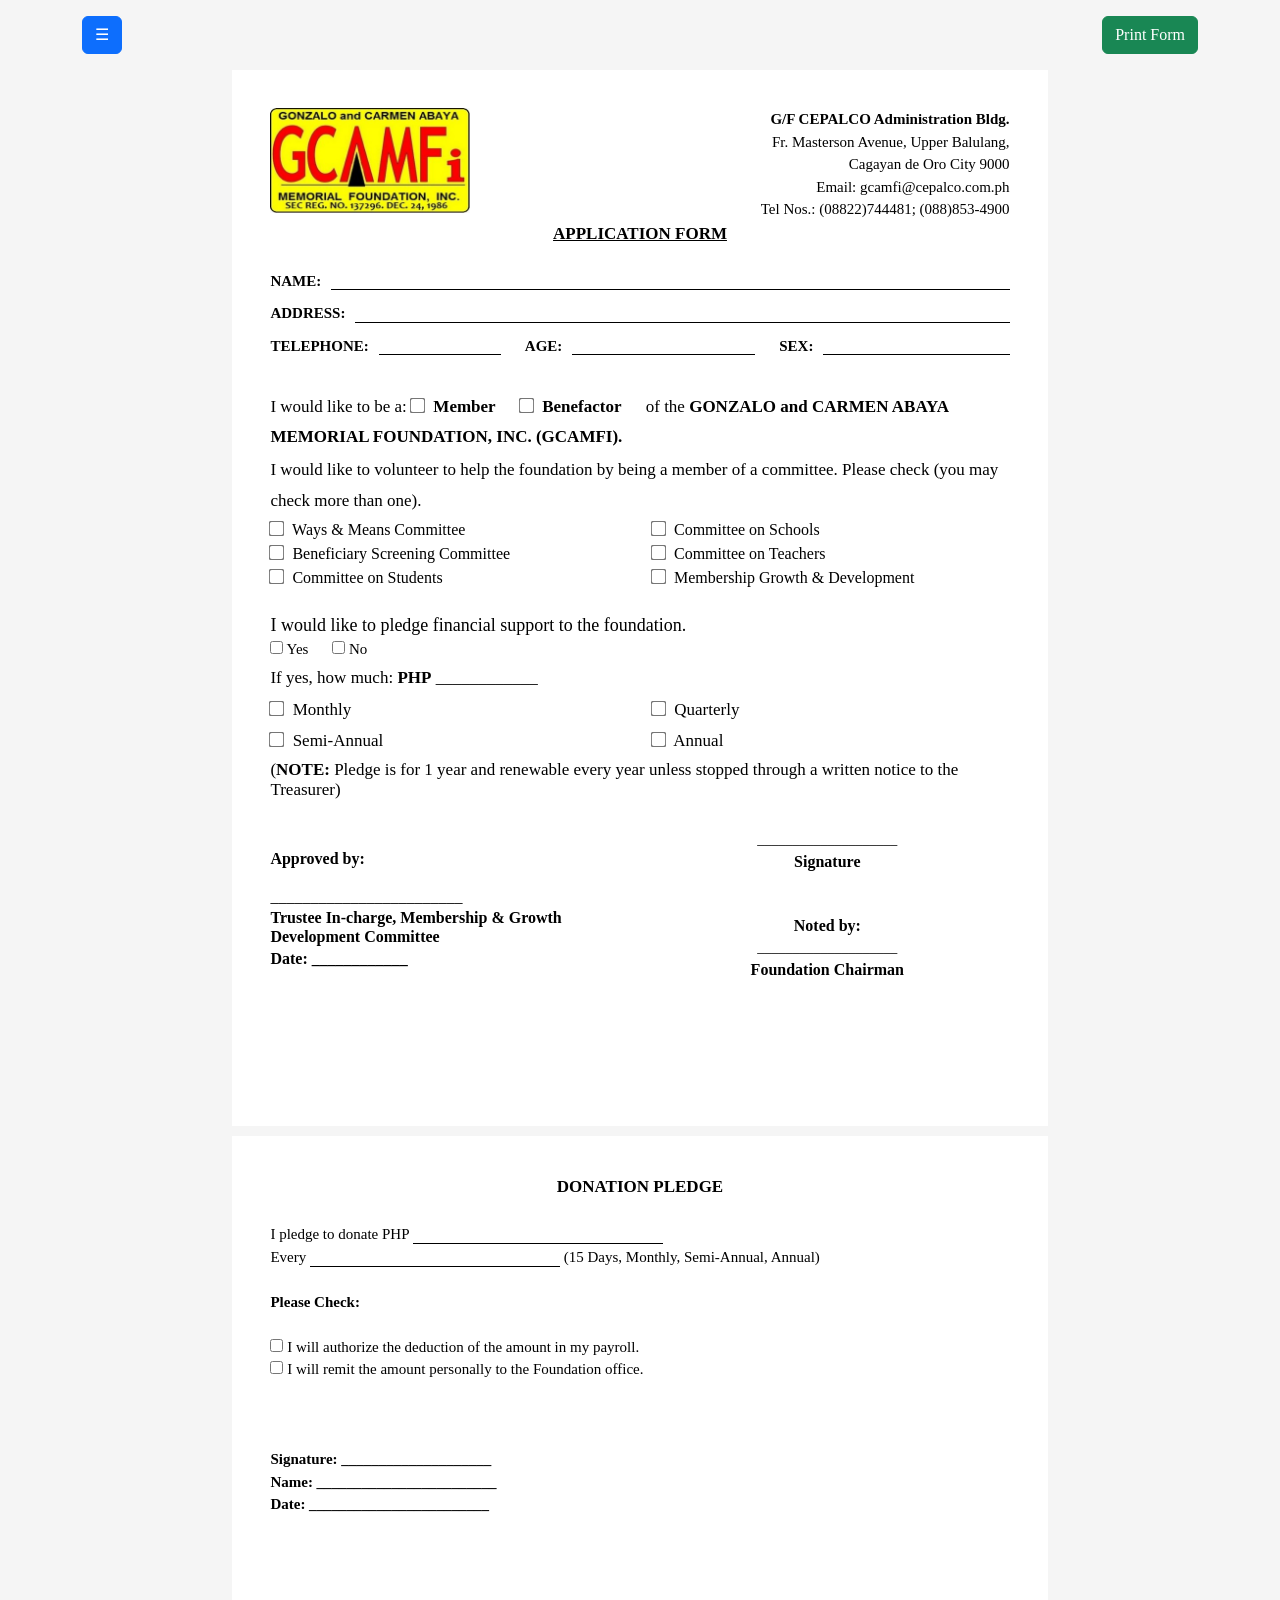
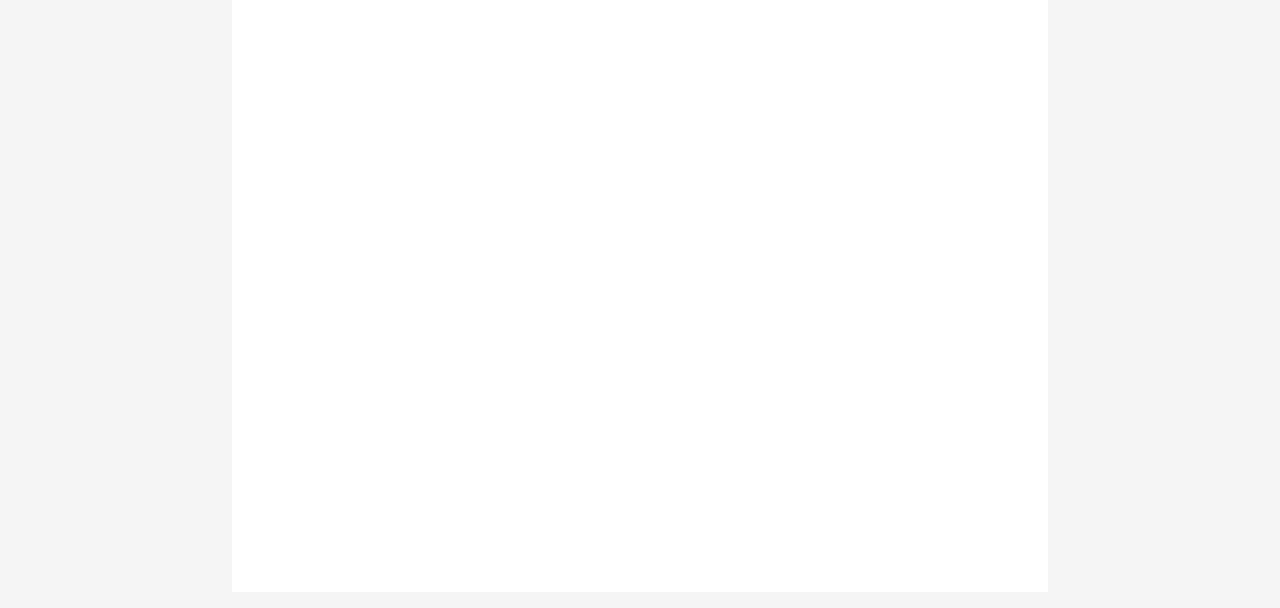
<file: application.html>
<?php include "session_check.php"; ?>

<!DOCTYPE html>
<html>
<head>
<title>GCAMFI Application Form</title>

<meta name="viewport" content="width=device-width, initial-scale=1.0">

<link href="https://cdn.jsdelivr.net/npm/bootstrap@5.3.3/dist/css/bootstrap.min.css" rel="stylesheet">

<style>

/* ===================== GLOBAL ===================== */

body {
    margin: 0;
    padding: 0;
    background: #f5f5f5;
    font-family: "Times New Roman", serif;
    font-size: 15px;
    color: #000;
}

/* ===================== PAGE ===================== */

.page {
    width: 8.5in;
    height: 11in;
    margin: 10px auto;
    padding: 0.4in;
    box-sizing: border-box;
    background: white;
    overflow: hidden;
}

/* ===================== TEXT ===================== */

h4 {
    font-size: 17px;
    font-weight: bold;
    margin: 3px 0;
}

p {
    margin: 2px 0;
    font-size: 14px;
    line-height: 1.2;
}

/* ===================== INPUT ===================== */

.line-input {
    font-family: "Times New Roman", serif;
    font-size: 13px;
    border: none;
    border-bottom: 1px solid black;
    height: 18px;
    width: 100%;
    padding: 0;
}

/* ===================== LIST ===================== */

.option-space {
    display: inline-block;
    margin-right: 20px; /* space between options */
}

.committee-list {
    font-size: 17px;
    line-height: 1.8; /* improves readability */
}

.committee-list input[type="checkbox"] {
    transform: scale(1.2); /* adjust size */
    margin-right: 5px;
}

/* =====================ALIGN =======================*/

.form-group-row {
    display: flex;
    align-items: center;
    gap: 10px; /* space between label and input */
    margin-bottom: 10px;
}

.line-input {
    flex: 1; /* input takes remaining space */
    border: none;
    border-bottom: 1px solid #000;
    outline: none;
    font-size: 14px;
}

/* ===================== BOXES ======================*/

.committee-box {
    font-size: 16px; /* change this */
}

.committee-box input[type="checkbox"] {
    transform: scale(1.2); /* adjust size */
    margin-right: 5px;
}

/*====================== PLEDGE TEXT ==================*/

.pledge-text {
    font-size: 18px; /* adjust as needed */
}

/*====================== TRUSTEE TEXT ====================*/

.trustee-text {
    font-size: 16px; /* adjust this */
}

/* ===================== NOTE ===================== */

.form-note {
    font-size: 17px;
    margin: 3px 0;
    line-height: 1.2;
}

/* ===================== SIGNATURE ===================== */

.print-signature {
    margin-top: 8px;
}

.sig-wrapper {
    display: flex;
    justify-content: space-between;
    gap: 10px;
}

.sig-box {
    width: 50%;
    font-size: 14px;
}

/* ===================== BUTTON ===================== */

.no-print {
    display: block;
}

/* ===================== PRINT FIX ===================== */

@media print {

    @page {
        size: 8.5in 11in;
        margin: 0;
    }

    html, body {
        width: 8.5in;
        height: 11in;
        margin: 0 !important;
        padding: 0 !important;
        background: white;
    }

    body {
        font-family: "Times New Roman", serif;
        font-size: 14px;
    }

    .container {
        width: 100% !important;
        max-width: 100% !important;
        margin: 0 !important;
        padding: 0 !important;
    }

    .page {
        width: 8.5in;
        height: 11in;
        margin: 0;
        padding: 0.35in;
        box-shadow: none;
        overflow: hidden;
        page-break-after: always;
    }

    .row {
        display: flex !important;
        flex-wrap: nowrap !important;
    }

    .col-md-6, .col-md-4 {
        flex: 1 !important;
        max-width: 100% !important;
    }

    .no-print {
        display: none !important;
    }

    * {
        box-sizing: border-box;
    }
}

</style>
</head>

<body>
<script src="https://cdn.jsdelivr.net/npm/bootstrap@5.3.3/dist/js/bootstrap.bundle.min.js"></script>
<div class="container mt-3 mb-3">

<!-- PRINT BUTTON -->
<div class="d-flex justify-content-between align-items-center mb-3 no-print">
    
    <button class="btn btn-primary" type="button"
        data-bs-toggle="offcanvas"
        data-bs-target="#sidebar">
        ☰
    </button>

    <button onclick="window.print()" class="btn btn-success">
        Print Form
    </button>

</div>

<!-- ================= SIDEBAR MENU ================= -->

<div class="offcanvas offcanvas-start" tabindex="-1" id="sidebar">
    <div class="offcanvas-header">
        <h5 class="offcanvas-title"><strong>Menu</strong></h5>
        <button type="button" class="btn-close" data-bs-dismiss="offcanvas"></button>
    </div>

    <div class="offcanvas-body">
    <a href="dashboard.php" class="btn btn-warning w-100 mb-2">Dashboard</a>
    <a href="index.php" class="btn btn-danger w-100 mb-2">Add Scholar</a>
    <a href="application.php" class="btn btn-info w-100 mb-2">Application Form</a>
    <a href="view.php" class="btn btn-secondary w-100 mb-2">View Records</a>
    <a href="logout.php" class="btn btn-dark w-100 mt-3">Logout</a>
</div>
</div>

<!-- ================= PAGE 1 ================= -->
<div class="page">

    <div class="row">
        <div class="col-md-6">
            <img src="gcamfi_logo.jpg" width="200">
        </div>

        <div class="col-md-6 text-end">
            <strong>G/F CEPALCO Administration Bldg.</strong><br>
            Fr. Masterson Avenue, Upper Balulang, 
            <br>Cagayan de Oro City 9000 <br>
            Email: gcamfi@cepalco.com.ph<br>
            Tel Nos.: (08822)744481; (088)853-4900
        </div>
    </div>

    <h4 class="text-center"><u>APPLICATION FORM</u></h4>

    <br>

   <div class="form-group-row">
    <strong>NAME:</strong>
    <input type="text" class="line-input">
</div>

<div class="form-group-row">
    <strong>ADDRESS:</strong>
    <input type="text" class="line-input">
</div>

<div class="row">
    <div class="col-md-4 form-group-row">
        <strong>TELEPHONE:</strong>
        <input type="text" class="line-input">
    </div>

    <div class="col-md-4 form-group-row">
        <strong>AGE:</strong>
        <input type="text" class="line-input">
    </div>

    <div class="col-md-4 form-group-row">
        <strong>SEX:</strong>
        <input type="text" class="line-input">
    </div>
</div>

    <br>

 <p class="committee-list">
    I would like to be a:
    <span class="option-space">
        <input type="checkbox"> <strong>Member</strong>
    </span>

    <span class="option-space">
        <input type="checkbox"> <strong>Benefactor</strong>
    </span>

    of the <strong>GONZALO and CARMEN ABAYA MEMORIAL FOUNDATION, INC. (GCAMFI).</strong>
</p>

<p class="committee-list">
    I would like to volunteer to help the foundation by being a member of a committee.
    Please check (you may check more than one).
</p>

    <div class="row committee-box">
        <div class="col-md-6">
            <input type="checkbox"> Ways & Means Committee<br>
            <input type="checkbox"> Beneficiary Screening Committee <br>
            <input type="checkbox"> Committee on Students
        </div>

        <div class="col-md-6">
            <input type="checkbox"> Committee on Schools <br>
            <input type="checkbox"> Committee on Teachers <br>
            <input type="checkbox"> Membership Growth & Development<br>
        </div>
    </div>

    <br>

    <p class="pledge-text">I would like to pledge financial support to the foundation.</p>

    <label style="margin-right:20px;">
    <input type="checkbox"> Yes
    </label>

    <label>
    <input type="checkbox"> No
    </label>

    <p class="committee-list">If yes, how much: <strong>PHP</strong> ____________</p>

    <div class="row committee-list">
        <div class="col-md-6">
            <input type="checkbox"> Monthly <br>
            <input type="checkbox"> Semi-Annual
        </div>

        <div class="col-md-6">
            <input type="checkbox"> Quarterly <br>
            <input type="checkbox"> Annual
        </div>
    </div>

    <p class="form-note">
        (<strong>NOTE:</strong> Pledge is for 1 year and renewable every year unless stopped through a written notice to the Treasurer)
    </p>

    <div class="print-signature sig-wrapper">

        <div class="sig-box">
            <p class="trustee-text">
            <br><br><strong>Approved by:</strong><br>
            <br>________________________
            </p>
            
            <p class="trustee-text">
                <strong>Trustee In-charge, Membership & Growth Development Committee</strong>
            </p>
             
            <p class="trustee-text"> <strong>Date: ____________ </strong>
            </p>
        </div>

        <div class="sig-box text-center">
            <br>____________________<br>
            <p class="trustee-text"> <strong>Signature</strong> </p>
            <br>
            <p class="trustee-text"><br><strong>Noted by:</strong></p>
             ____________________<br> 
            <p class="trustee-text"><strong>Foundation Chairman</strong></p>
        </div>

    </div>

</div>

<!-- ================= PAGE 2 ================= -->
<div class="page">

    <h4 class="text-center">DONATION PLEDGE</h4>

    <br>

    I pledge to donate PHP
    <input type="text" class="line-input" style="width:250px; display:inline-block;">

    <br>

    Every
    <input type="text" class="line-input" style="width:250px; display:inline-block;">

    (15 Days, Monthly, Semi-Annual, Annual)

    <br><br>

    <strong>Please Check:</strong><br><br>

    <input type="checkbox"> I will authorize the deduction of the amount in my payroll.<br>
    <input type="checkbox"> I will remit the amount personally to the Foundation office.<br>

    <br><br><br>

    <strong>Signature: ____________________</strong> <br>
    <strong>Name: ________________________</strong> <br>
    <strong>Date: ________________________</strong>

</div>

</div>

</body>
</html>
</file>
